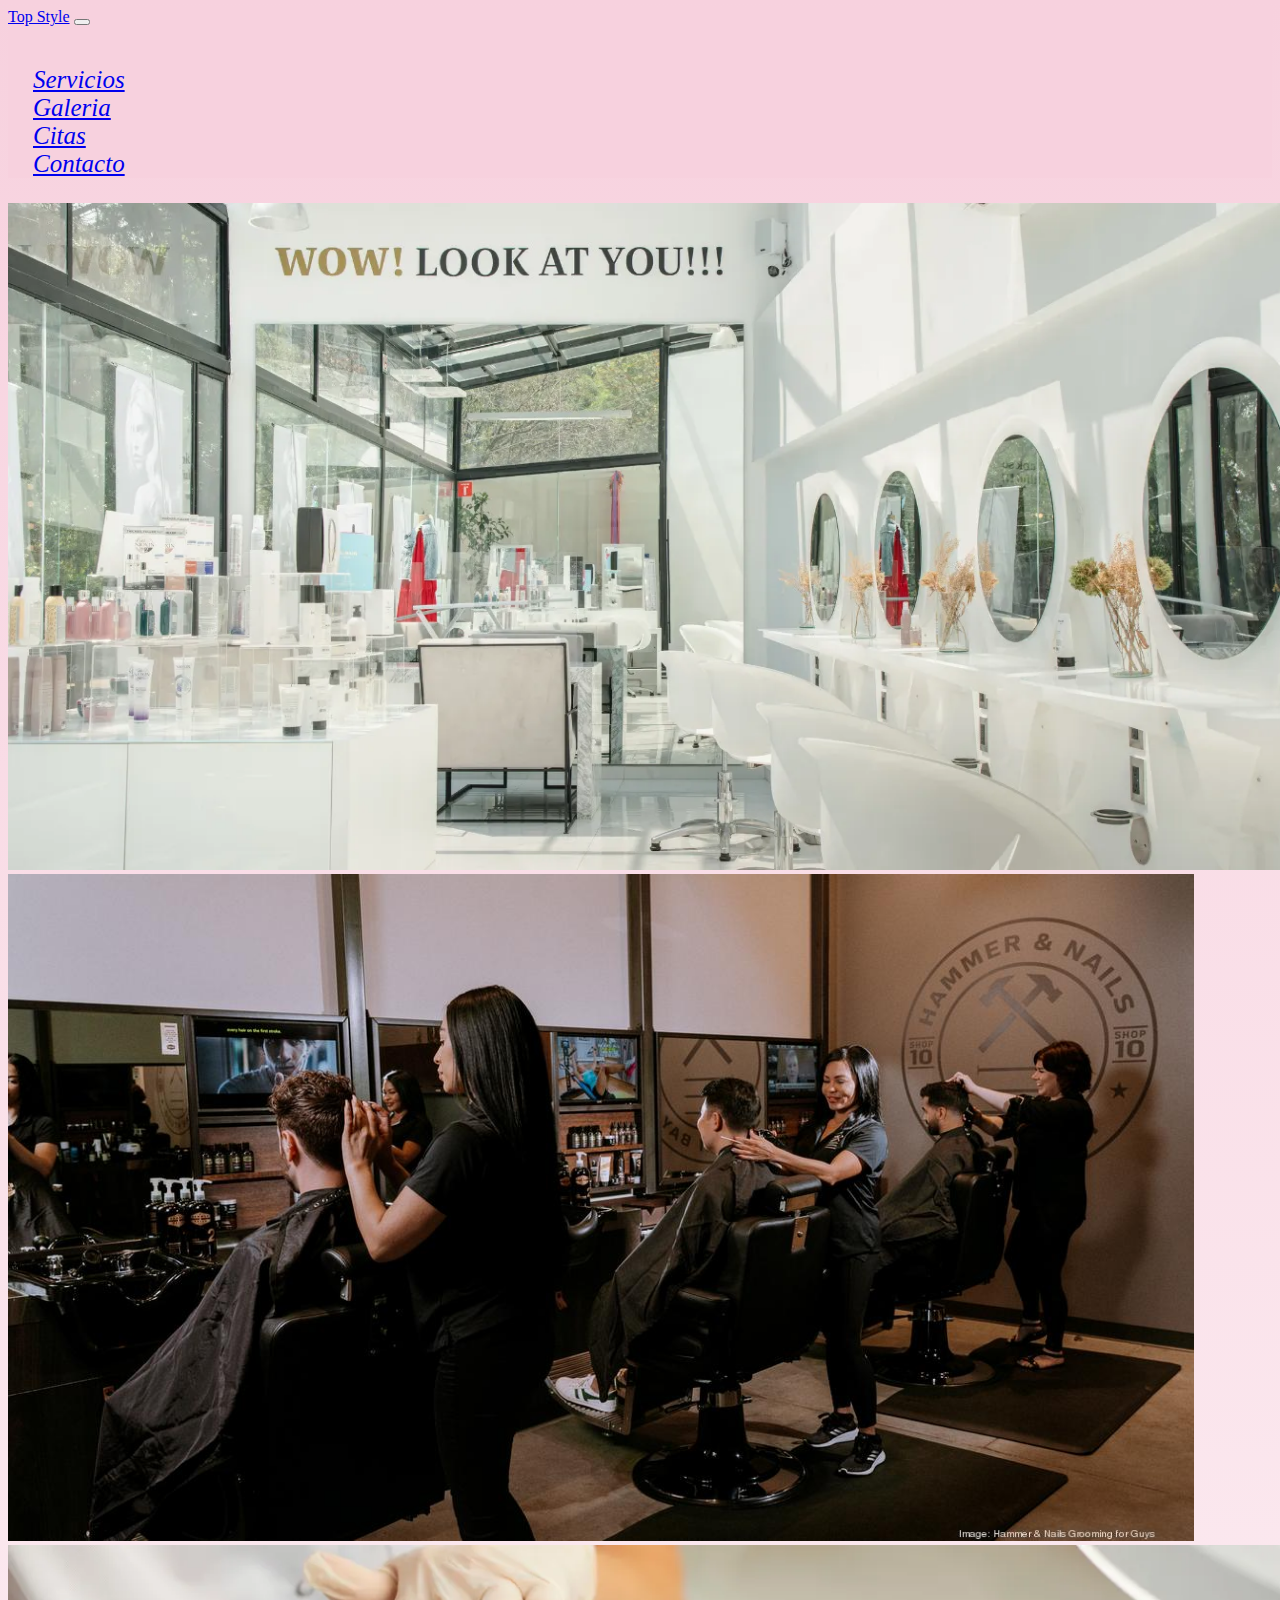
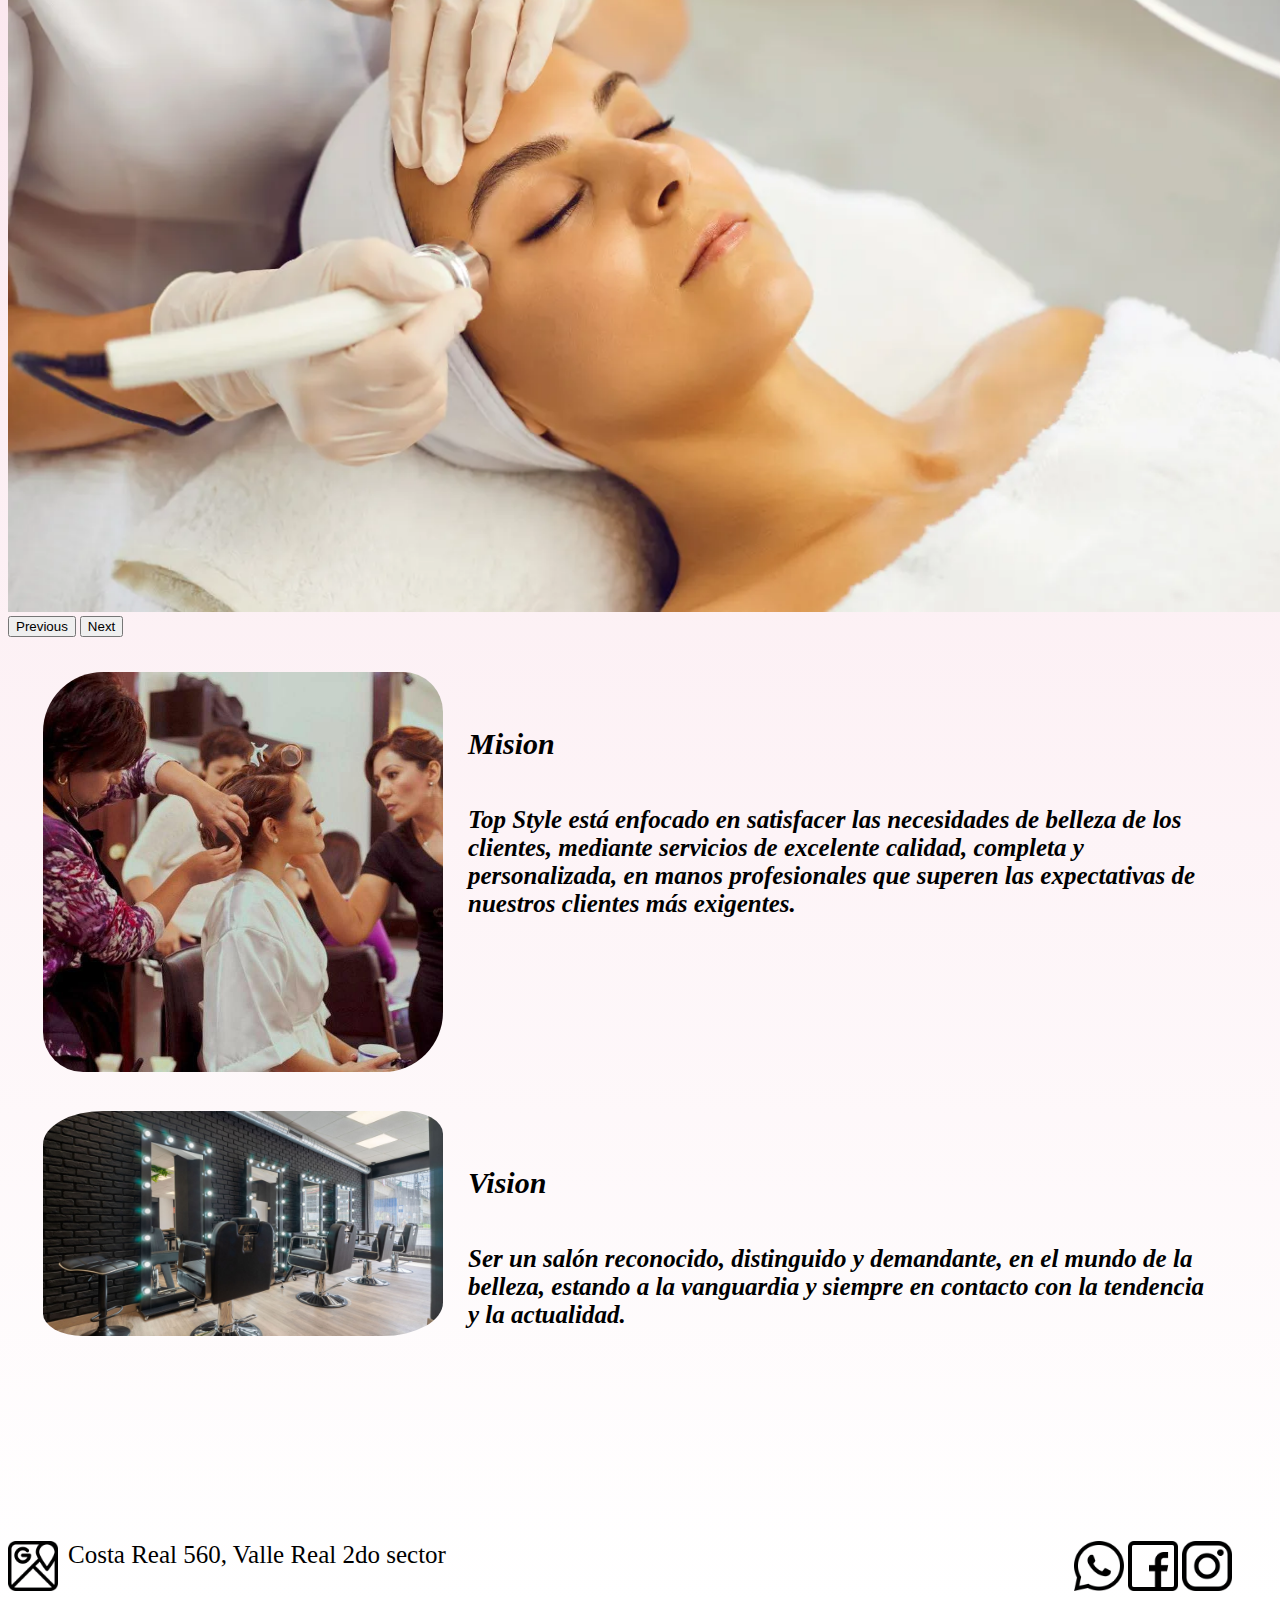
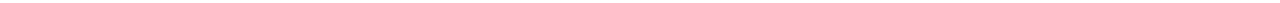
<file: desafio/index.html>
<!DOCTYPE html>
<html lang="es">
<head>
    <meta charset="UTF-8">
    <meta http-equiv="X-UA-Compatible" content="IE=edge">
    <meta name="viewport" content="width=device-width, initial-scale=1.0">
    <meta name="description" content="TOP Style una estetica hecha para hacerte sentir bonita por fuera y por dentro">
    <meta name="keywords" content="corte para hombre, corte mujer, tintes, tratamientos, luces">
    <title>Top Style</title>
    <link rel="stylesheet" href="./Saas/main.css">
    <link
      rel="stylesheet"
       href="https://cdnjs.cloudflare.com/ajax/libs/animate.css/4.1.1/animate.min.css"/>
    <link href="https://unpkg.com/aos@2.3.1/dist/aos.css" rel="stylesheet">
         <!-- CSS only -->
    <link href="https://cdn.jsdelivr.net/npm/bootstrap@5.2.0/dist/css/bootstrap.min.css" rel="stylesheet" integrity="sha384-gH2yIJqKdNHPEq0n4Mqa/HGKIhSkIHeL5AyhkYV8i59U5AR6csBvApHHNl/vI1Bx" crossorigin="anonymous">
</head>
   <body class="bg-main">
       <nav class="navbar navbar-expand-lg bg-nav">
            <div class="container-fluid">
                <a class="navbar-brand" href="./index.html">Top Style</a>
                <button class="navbar-toggler" type="button" data-bs-toggle="collapse" data-bs-target="#navbarNav" aria-controls="navbarNav" aria-expanded="false" aria-label="Toggle navigation">
                <span class="navbar-toggler-icon"></span>
                </button>
                  <div class="collapse navbar-collapse" id="navbarNav">
                     <ul class="navbar-nav">
                        <li class="nav-item">
                          <a class="nav-link" href="./pages/servicios.html">Servicios</a>
                       </li>
                       <li class="nav-item">
                          <a class="nav-link" href="./pages/galeria.html">Galeria</a>
                       </li>
                       <li class="nav-item">
                          <a class="nav-link" href="./pages/citas.html">Citas</a>
                       </li>
                       <li class="nav-item">
                          <a class="nav-link" href="./pages/contacto.html">Contacto</a>
                       </li>
                      </ul>
                   </div>
               </div>
         </nav>
         <div id="carouselExampleControls" class="carousel slide" data-bs-ride="carousel">
              <div class="carousel-inner">
                 <div class="carousel-item active">
                    <img src="./Assets/Img/sabrina.png" class="d-block w-100" alt="Indeximg" >
                 </div>
                 <div class="carousel-item">
                    <img src="./Assets/Img/hammer.png" class="d-block w-100" alt="Index2" >
                 </div>
                 <div class="carousel-item">
                    <img src="./Assets/Img/sab.png" class="d-block w-100" alt="Index3" >
                 </div>
              </div>
              <button class="carousel-control-prev" type="button" data-bs-target="#carouselExampleControls" data-bs-slide="prev">
                <span class="carousel-control-prev-icon" aria-hidden="true"></span>
                <span class="visually-hidden">Previous</span>
              </button>
              <button class="carousel-control-next" type="button" data-bs-target="#carouselExampleControls" data-bs-slide="next">
                <span class="carousel-control-next-icon" aria-hidden="true"></span>
                <span class="visually-hidden">Next</span>
              </button>
         </div>
    <main class="grid-main">
        <div class="grid-image">
            <img src="./Assets/Img/Imagen1.jpg" alt="Imegensalon" class="image-style">
        </div>
        <div class="grid-item">
            <ul>
              <li><h3>Mision</h3></li>
              <li><h4>Top Style está enfocado en satisfacer las necesidades de belleza de los clientes, mediante servicios de excelente calidad, completa y personalizada, en manos profesionales que superen las expectativas de nuestros clientes más exigentes.</h4></li>
            </ul>
        </div>
        <div class="grid-image">
            <img src="./Assets/Img/indexfoto.JPG" alt="iamgenMain" class="image-style">
        </div>
        <div class="grid-item">    
            <ul>
              <li><h3>Vision</h3></li>
              <li><h4>Ser un salón reconocido, distinguido y demandante, en el mundo de la belleza, estando a la vanguardia y siempre en contacto con la tendencia y la actualidad.</h4></li>
            </ul>
        </div>
    </main>
    <footer class="grid-footer">
        <div class="footerM">
          <img src="./Assets/Img/Google.png" alt="mapa">
        </div>
        <div class="footerU">
             <a href="https://g.page/topstylebypatycortes?share"> Costa Real 560, Valle Real 2do sector</a>
        </div>
        <div class="footerC">
           <a href="https://api.whatsapp.com/send/?phone=5218446223055&text=Hola%2C+me+gustar%C3%ADa+hacer+una+cita.&type=phone_number&app_absent=0"><img src="./Assets/Img/whatss.png" alt="Whatsapp" width="50"></a>
           <a href="https://www.facebook.com/topstylebypatycortes/"><img src="./Assets/Img/Face.png" alt="Facebook" width="50"></a>
           <a href="https://www.instagram.com/topstyleslw/"><img src="./Assets/Img/Insta.png" alt="Instagram" width="50"></a>
        </div>
    </footer>

    <!-- JavaScript Bundle with Popper -->
<script src="https://cdn.jsdelivr.net/npm/bootstrap@5.2.0/dist/js/bootstrap.bundle.min.js" integrity="sha384-A3rJD856KowSb7dwlZdYEkO39Gagi7vIsF0jrRAoQmDKKtQBHUuLZ9AsSv4jD4Xa" crossorigin="anonymous"></script>
</body>
</html>
</file>
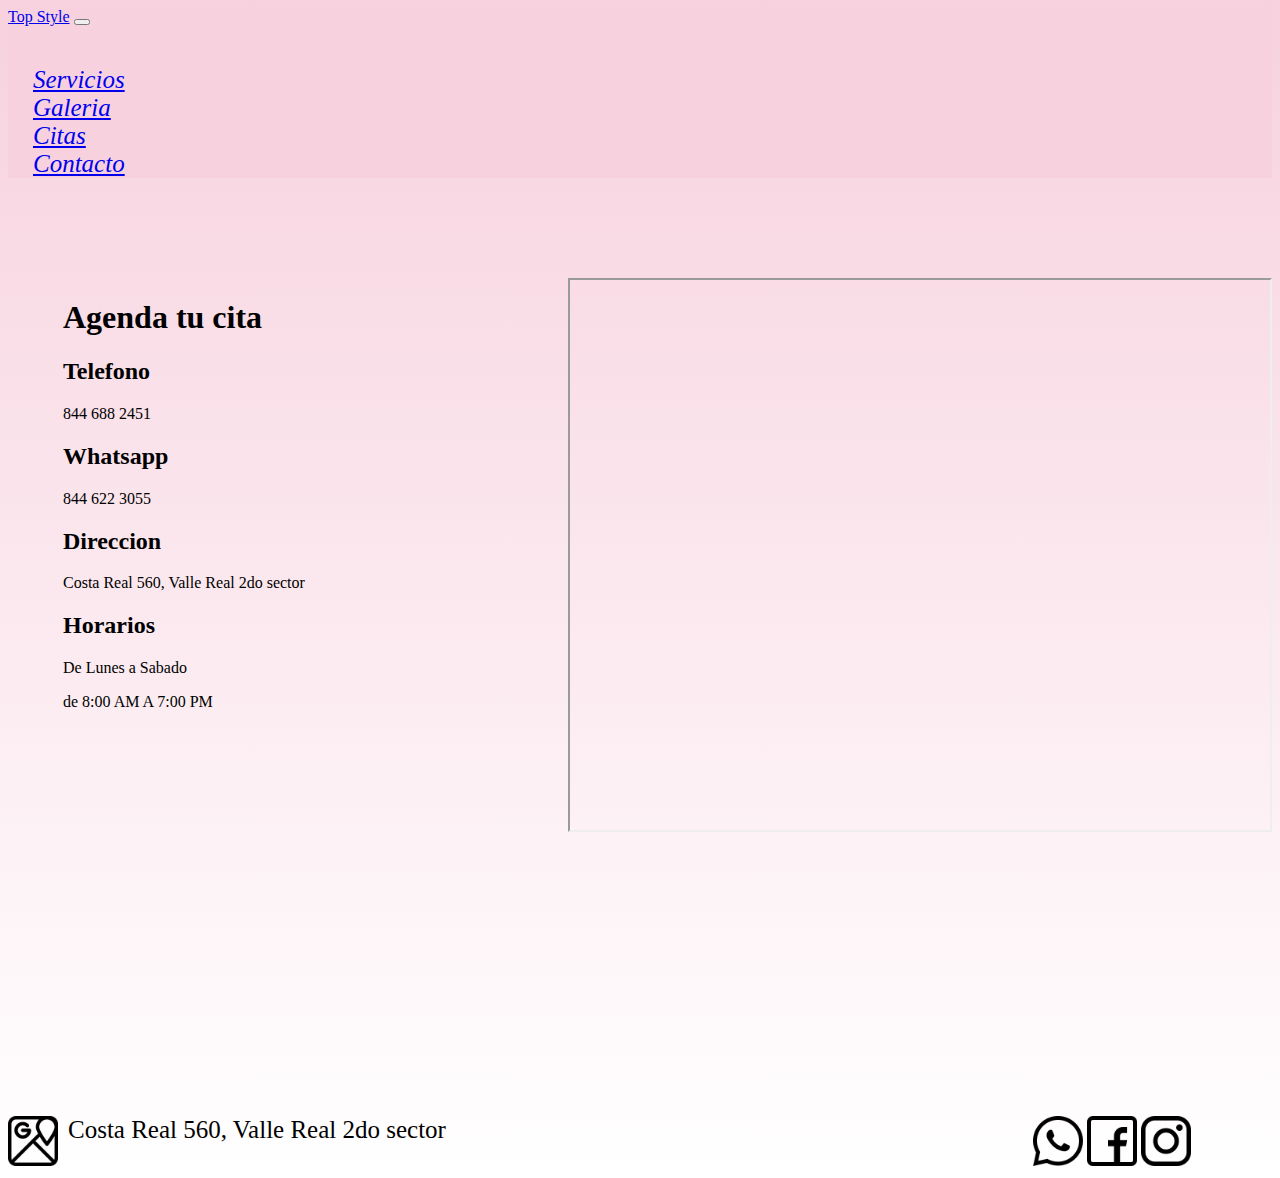
<file: desafio/pages/citas.html>
<!DOCTYPE html>
<html lang="es">
<head>
    <meta charset="UTF-8">
    <meta http-equiv="X-UA-Compatible" content="IE=edge">
    <meta name="viewport" content="width=device-width, initial-scale=1.0">
    <meta name="description" content="TOP Style una estetica hecha para hacerte sentir bonita por fuera y por dentro">
    <meta name="keywords" content="corte para hombre, corte mujer, tintes, tratamientos, luces, telefono de contacto, ubicacion, whatsapp">
    <title>Citas</title>
    <link rel="stylesheet" href="../Saas/main.css">
    <link
    rel="stylesheet"
    href="https://cdnjs.cloudflare.com/ajax/libs/animate.css/4.1.1/animate.min.css"/>
      <!-- CSS only -->
    <link href="https://cdn.jsdelivr.net/npm/bootstrap@5.2.0/dist/css/bootstrap.min.css" rel="stylesheet" integrity="sha384-gH2yIJqKdNHPEq0n4Mqa/HGKIhSkIHeL5AyhkYV8i59U5AR6csBvApHHNl/vI1Bx" crossorigin="anonymous">
</head>
<body class="bg-main">
    <nav class="navbar navbar-expand-lg bg-nav">
        <div class="container-fluid">
            <a class="navbar-brand" href="../index.html">Top Style</a>
            <button class="navbar-toggler" type="button" data-bs-toggle="collapse" data-bs-target="#navbarNav" aria-controls="navbarNav" aria-expanded="false" aria-label="Toggle navigation">
              <span class="navbar-toggler-icon"></span>
            </button>
           <div class="collapse navbar-collapse" id="navbarNav">
              <ul class="navbar-nav">
               <li class="nav-item">
                  <a class="nav-link" href="./servicios.html">Servicios</a>
               </li>
               <li class="nav-item">
                  <a class="nav-link" href="./galeria.html">Galeria</a>
               </li>
               <li class="nav-item">
                  <a class="nav-link" href="./citas.html">Citas</a>
               </li>
               <li class="nav-item">
                  <a class="nav-link" href="./contacto.html">Contacto</a>
               </li>
             </ul>
           </div>
         </div>
    </nav>
    <main class="grid-citas">
      <div>
        <p><h1>Agenda tu cita</h1></p>
          <h2>Telefono</h2>
            <p>844 688 2451</p>
          <h2>Whatsapp</h2></p>
            <a href="https://api.whatsapp.com/send/?phone=5218446223055&text=Hola%2C+me+gustar%C3%ADa+hacer+una+cita.&type=phone_number&app_absent=0"><p>844 622 3055</p></a>
          <h2>Direccion</h2>
            <a href="https://g.page/topstylebypatycortes?share"> Costa Real 560, Valle Real 2do sector</a>
          <h2>Horarios</h2>
            <p>De Lunes a Sabado</p>
            <p>de 8:00 AM A 7:00 PM</p>
      </div>
      <div >
        <iframe class="maps" src="https://www.google.com/maps/embed?pb=!1m14!1m8!1m3!1d14408.153264188877!2d-100.961969!3d25.470396!3m2!1i1024!2i768!4f13.1!3m3!1m2!1s0x0%3A0x3c807aadc5c3ec87!2sTOP%20STYLE%20BY%20PATY%20CORT%C3%89S!5e0!3m2!1ses!2smx!4v1659035635807!5m2!1ses!2smx" allowfullscreen="" loading="lazy" referrerpolicy="no-referrer-when-downgrade"></iframe>
      </div>
    </main>


    <footer class="grid-footer">
      <div class="footerM">
        <img src="../Assets/Img/Google.png" alt="">
      </div>
      <div class="footerU">
        <a href="https://g.page/topstylebypatycortes?share"> Costa Real 560, Valle Real 2do sector</a>
      </div>
      <div id="footerC">
        <a href="https://api.whatsapp.com/send/?phone=5218446223055&text=Hola%2C+me+gustar%C3%ADa+hacer+una+cita.&type=phone_number&app_absent=0"><img src="../Assets/Img/whatss.png" alt="Whatsapp" width="50"></a>
        <a href="https://www.facebook.com/topstylebypatycortes/"><img src="../Assets/Img/Face.png" alt="Facebook" width="50"></a>
        <a href="https://www.instagram.com/topstyleslw/"><img src="../Assets/Img/Insta.png" alt="Instagram" width="50"></a>
      </div>
    </footer>


    <!-- JavaScript Bundle with Popper -->
<script src="https://cdn.jsdelivr.net/npm/bootstrap@5.2.0/dist/js/bootstrap.bundle.min.js" integrity="sha384-A3rJD856KowSb7dwlZdYEkO39Gagi7vIsF0jrRAoQmDKKtQBHUuLZ9AsSv4jD4Xa" crossorigin="anonymous"></script>
</body>
</html>
</file>
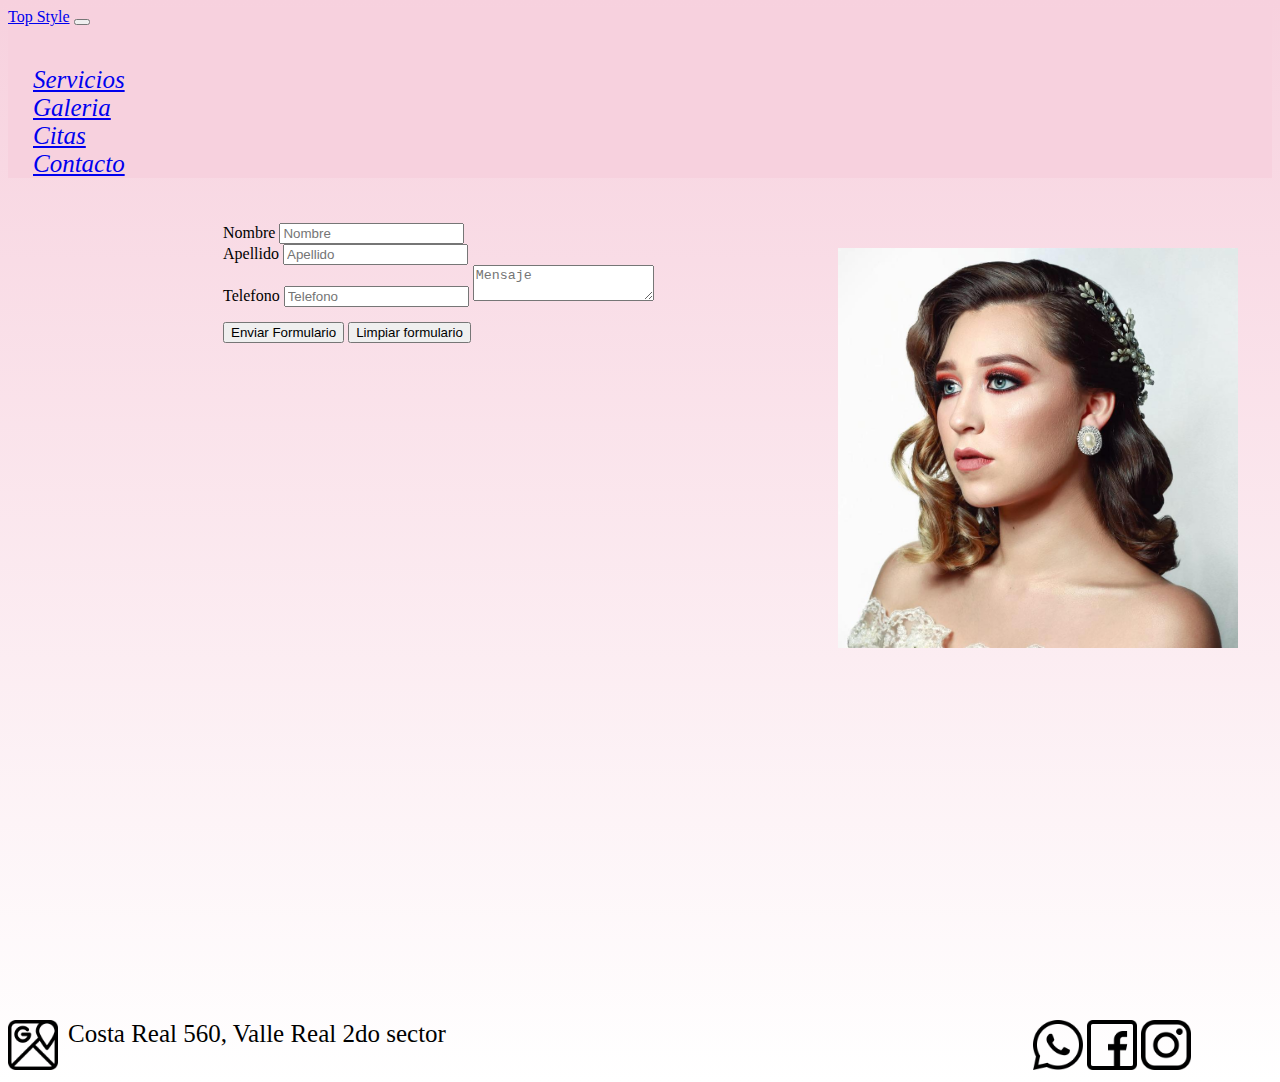
<file: desafio/pages/contacto.html>
<!DOCTYPE html>
<html lang="es">
<head>
    <meta charset="UTF-8">
    <meta http-equiv="X-UA-Compatible" content="IE=edge">
    <meta name="viewport" content="width=device-width, initial-scale=1.0">
    <meta name="description" content="TOP Style una estetica hecha para hacerte sentir bonita por fuera y por dentro">
    <meta name="keywords" content="corte para hombre, corte mujer, tintes, tratamientos, luces, telefono de contacto, ubicacion, whatsapp">
    <title>Contacto</title>
    <link rel="stylesheet" href="../Saas/main.css">
    <link
    rel="stylesheet"
    href="https://cdnjs.cloudflare.com/ajax/libs/animate.css/4.1.1/animate.min.css"/>
    <!-- CSS only -->
    <link href="https://cdn.jsdelivr.net/npm/bootstrap@5.2.0/dist/css/bootstrap.min.css" rel="stylesheet" integrity="sha384-gH2yIJqKdNHPEq0n4Mqa/HGKIhSkIHeL5AyhkYV8i59U5AR6csBvApHHNl/vI1Bx" crossorigin="anonymous">
</head>
<body class="bg-main">
    <nav class="navbar navbar-expand-lg bg-nav">
      <div class="container-fluid">
          <a class="navbar-brand" href="../index.html">Top Style</a>
          <button class="navbar-toggler" type="button" data-bs-toggle="collapse" data-bs-target="#navbarNav" aria-controls="navbarNav" aria-expanded="false" aria-label="Toggle navigation">
          <span class="navbar-toggler-icon"></span>
          </button>
        <div class="collapse navbar-collapse" id="navbarNav">
            <ul class="navbar-nav">
              <li class="nav-item">
                <a class="nav-link" href="./servicios.html">Servicios</a>
              </li>
              <li class="nav-item">
                <a class="nav-link" href="./galeria.html">Galeria</a>
              </li>
              <li class="nav-item">
                <a class="nav-link" href="./citas.html">Citas</a>
              </li>
              <li class="nav-item">
                <a class="nav-link" href="./contacto.html">Contacto</a>
              </li>
           </ul>
         </div>
      </div>
   </nav>
   <main class="grid-form">
      <section>
        <div class="mb-3">
          <label for="formGroupExampleInput" class="form-label">Nombre</label>
          <input type="text" class="form-control" id="formGroupExampleInput" placeholder="Nombre">
        </div>
        <div class="mb-3">
          <label for="formGroupExampleInput2" class="form-label">Apellido</label>
          <input type="text" class="form-control" id="formGroupExampleInput2" placeholder="Apellido">
        </div>
        <div class="mb-3 telefonoF">
          <label for="formGroupExampleInput2" class="form-label">Telefono</label>
          <input type="text" class="form-control" id="formGroupExampleInput2" placeholder="Telefono">
          <textarea name="" id="" placeholder="Mensaje"></textarea>
        </div>
        <div class="mb-3">
          <input type="submit" value="Enviar Formulario">
          <input type="reset" value="Limpiar formulario">
        </div>
      </section> 
      <div class="formImage">
        <img class="form_img" src="../Assets/Img/imagen2.jpg" alt="Imagen referencia">
      </div>
   </main>

    <footer class="grid-footer">
       <div class="footerM">
          <img src="../Assets/Img/Google.png" alt="">
       </div>
       <div class="footerU">
          <a href="https://g.page/topstylebypatycortes?share"> Costa Real 560, Valle Real 2do sector</a>
       </div>
       <div id="footerC">
          <a href="https://api.whatsapp.com/send/?phone=5218446223055&text=Hola%2C+me+gustar%C3%ADa+hacer+una+cita.&type=phone_number&app_absent=0"><img src="../Assets/Img/whatss.png" alt="Whatsapp" width="50"></a>
          <a href="https://www.facebook.com/topstylebypatycortes/"><img src="../Assets/Img/Face.png" alt="Facebook" width="50"></a>
          <a href="https://www.instagram.com/topstyleslw/"><img src="../Assets/Img/Insta.png" alt="Instagram" width="50"></a>
       </div>
    </footer>
    
    
        <!-- JavaScript Bundle with Popper -->
    <script src="https://cdn.jsdelivr.net/npm/bootstrap@5.2.0/dist/js/bootstrap.bundle.min.js" integrity="sha384-A3rJD856KowSb7dwlZdYEkO39Gagi7vIsF0jrRAoQmDKKtQBHUuLZ9AsSv4jD4Xa" crossorigin="anonymous"></script>
 </body>
</html>
</file>
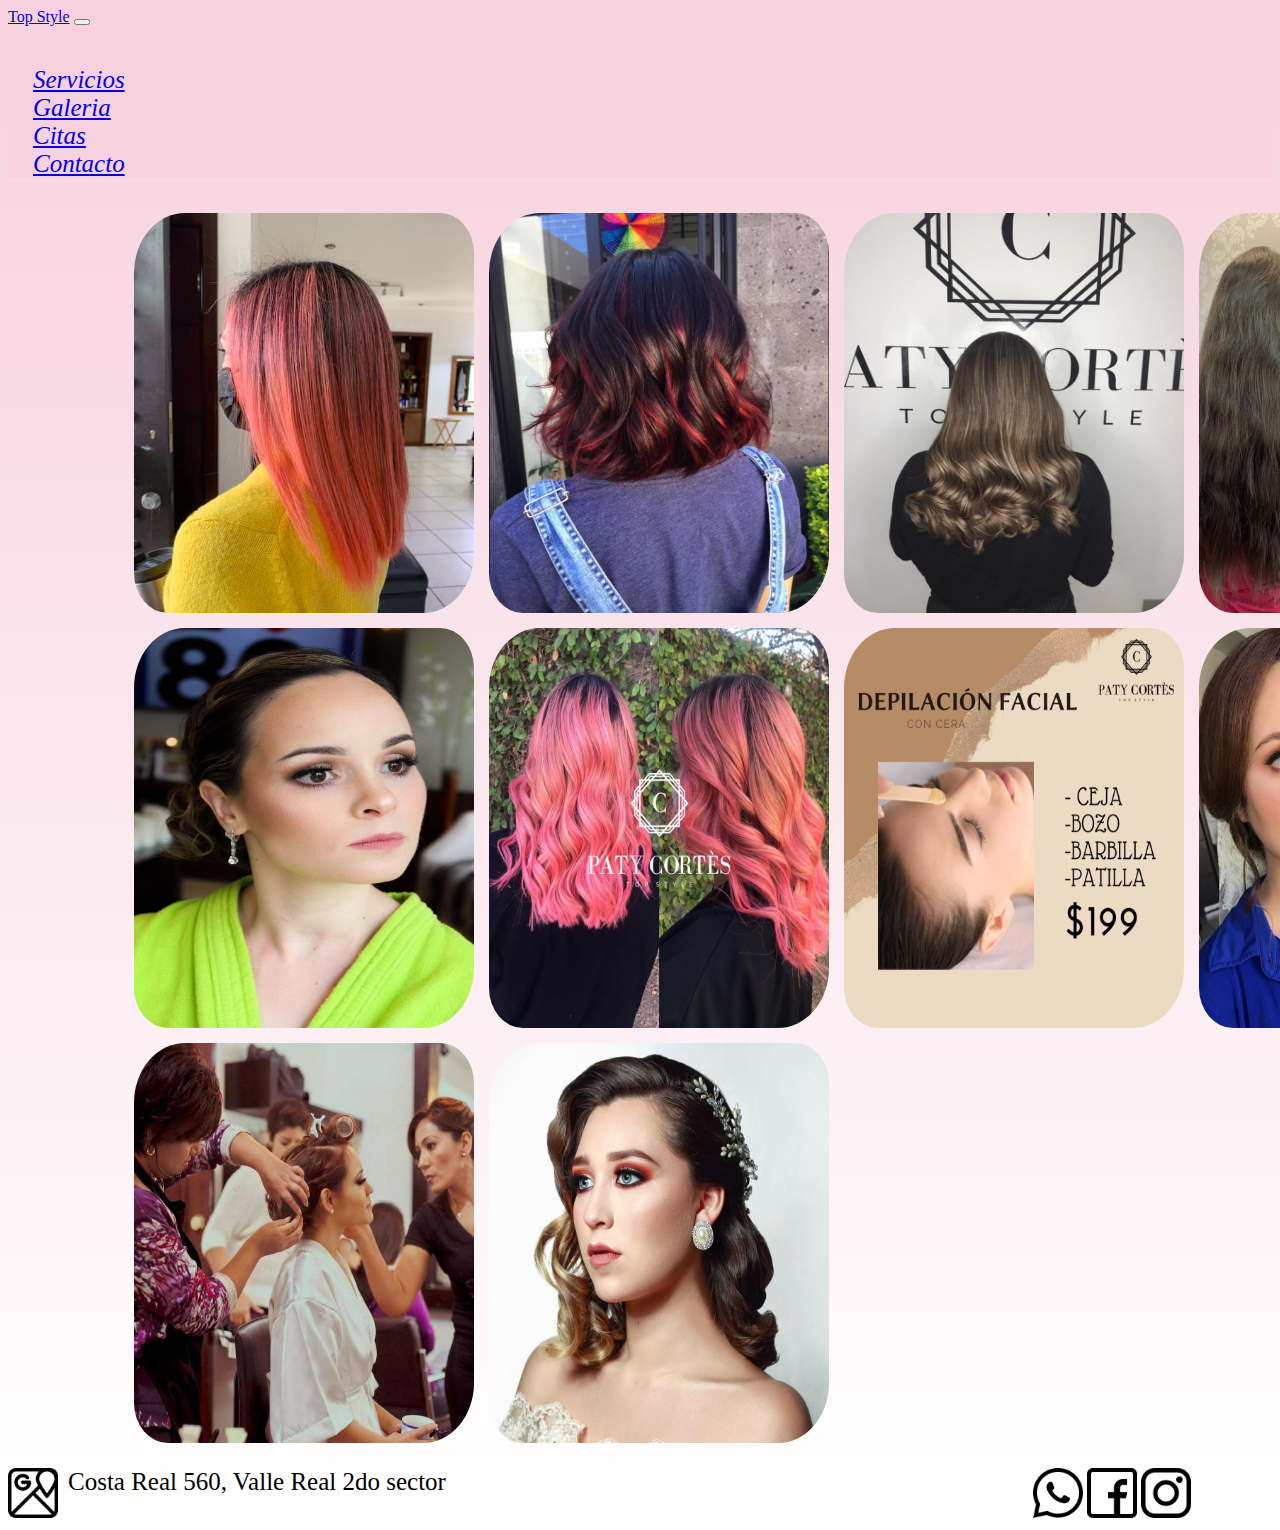
<file: desafio/pages/galeria.html>
<!DOCTYPE html>
<html lang="es">
  <head>
    <meta charset="UTF-8">
    <meta http-equiv="X-UA-Compatible" content="IE=edge">
    <meta name="viewport" content="width=device-width, initial-scale=1.0">
    <meta name="description" content="TOP Style una estetica hecha para hacerte sentir bonita por fuera y por dentro">
    <meta name="keywords" content="corte para hombre, corte mujer, tintes, tratamientos, luces">
    <title>Galeria</title>
    <link rel="stylesheet" href="../Saas/main.css">
    <link
    rel="stylesheet"
    href="https://cdnjs.cloudflare.com/ajax/libs/animate.css/4.1.1/animate.min.css"/>
       <!-- CSS only -->
   <link href="https://cdn.jsdelivr.net/npm/bootstrap@5.2.0/dist/css/bootstrap.min.css" rel="stylesheet" integrity="sha384-gH2yIJqKdNHPEq0n4Mqa/HGKIhSkIHeL5AyhkYV8i59U5AR6csBvApHHNl/vI1Bx" crossorigin="anonymous">
  </head> 
  <body class="bg-main">
    <nav class="navbar navbar-expand-lg bg-nav">
      <div class="container-fluid">
        <a class="navbar-brand" href="../index.html">Top Style</a>
        <button class="navbar-toggler" type="button" data-bs-toggle="collapse" data-bs-target="#navbarNav" aria-controls="navbarNav" aria-expanded="false" aria-label="Toggle navigation">
          <span class="navbar-toggler-icon"></span>
        </button>
        <div class="collapse navbar-collapse" id="navbarNav">
          <ul class="navbar-nav">
            <li class="nav-item">
              <a class="nav-link" href="./servicios.html">Servicios</a>
            </li>
            <li class="nav-item">
              <a class="nav-link" href="./galeria.html">Galeria</a>
            </li>
            <li class="nav-item">
              <a class="nav-link" href="./citas.html">Citas</a>
            </li>
            <li class="nav-item">
              <a class="nav-link" href="./contacto.html">Contacto</a>
            </li>
         </ul>
       </div>
     </div>
    </nav>
    <main>
       <section class="imagen animate__animated animate__bounceInDown">
         <img class="img image-serv" src="../Assets/Img/galeria.jpg" alt="" >
         <img class="img image-serv" src="../Assets/Img/galeria1.jpg" alt="">
         <img class="img image-serv" src="../Assets/Img/galeria2.jpg" alt="">
         <img class="img image-serv" src="../Assets/Img/galeria3.jpg" alt="">
         <img class="img image-serv" src="../Assets/Img/galeria4.jpg" alt="">
         <img class="img image-serv" src="../Assets/Img/galeria5.jpg" alt="">
         <img class="img image-serv" src="../Assets/Img/galeria6.jpg" alt="">
         <img class="img image-serv" src="../Assets/Img/galeria7.jpg" alt="">
         <img class="img image-serv" src="../Assets/Img/Imagen1.jpg" alt="">
         <img class="img image-serv" src="../Assets/Img/imagen2.jpg" alt="">
       </section>
    </main>

    <footer class="grid-footer">
      <div class="footerM">
        <img src="../Assets/Img/Google.png" alt="">
      </div>
      <div class="footerU">
        <a href="https://g.page/topstylebypatycortes?share"> Costa Real 560, Valle Real 2do sector</a>
      </div>
      <div id="footerC">
        <a href="https://api.whatsapp.com/send/?phone=5218446223055&text=Hola%2C+me+gustar%C3%ADa+hacer+una+cita.&type=phone_number&app_absent=0"><img src="../Assets/Img/whatss.png" alt="Whatsapp" width="50"></a>
        <a href="https://www.facebook.com/topstylebypatycortes/"><img src="../Assets/Img/Face.png" alt="Facebook" width="50"></a>
        <a href="https://www.instagram.com/topstyleslw/"><img src="../Assets/Img/Insta.png" alt="Instagram" width="50"></a>
      </div>
    </footer>


      <!-- JavaScript Bundle with Popper -->
      <script src="https://cdn.jsdelivr.net/npm/bootstrap@5.2.0/dist/js/bootstrap.bundle.min.js" integrity="sha384-A3rJD856KowSb7dwlZdYEkO39Gagi7vIsF0jrRAoQmDKKtQBHUuLZ9AsSv4jD4Xa" crossorigin="anonymous"></script>
  </body>
</html>
</file>
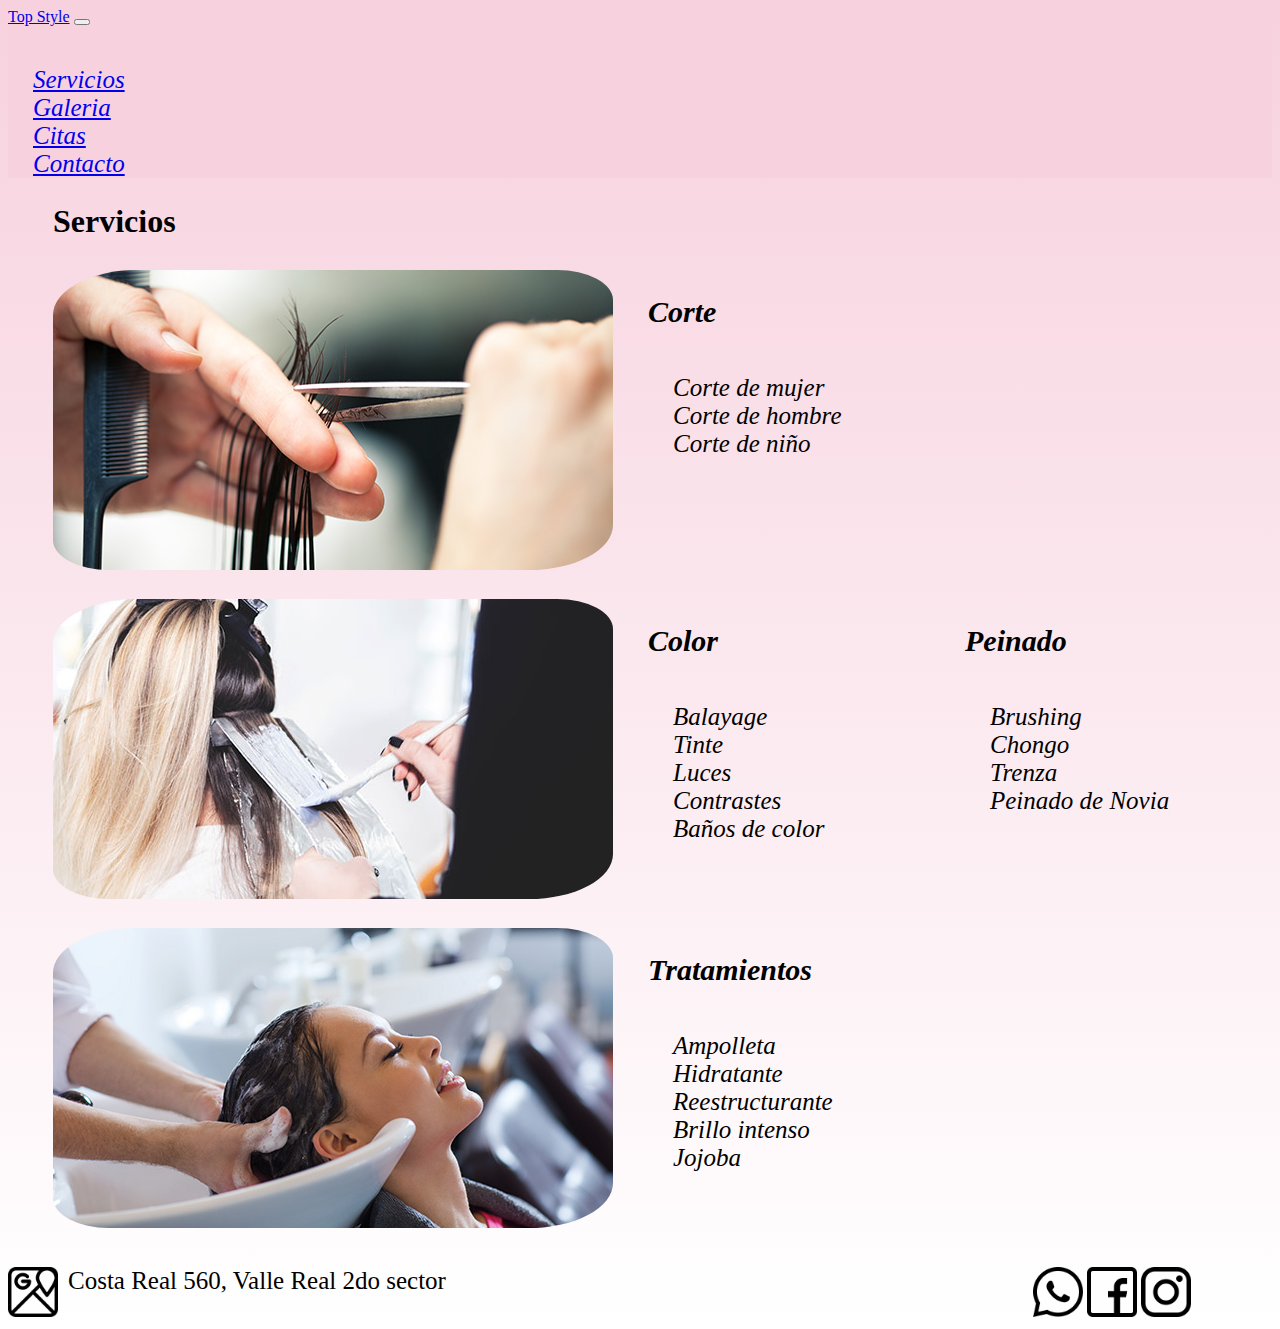
<file: desafio/pages/servicios.html>
<!DOCTYPE html>
<html lang="es">
<head>
    <meta charset="UTF-8">
    <meta http-equiv="X-UA-Compatible" content="IE=edge">
    <meta name="viewport" content="width=device-width, initial-scale=1.0">
    <meta name="description" content="TOP Style una estetica hecha para hacerte sentir bonita por fuera y por dentro">
    <meta name="keywords" content="corte para hombre, corte mujer, tintes, tratamientos, luces">
    <title>Servicos</title>
    <link rel="stylesheet" href="../Saas/main.css">
    <link
    rel="stylesheet"
    href="https://cdnjs.cloudflare.com/ajax/libs/animate.css/4.1.1/animate.min.css"/>
         <!-- CSS only -->
    <link href="https://cdn.jsdelivr.net/npm/bootstrap@5.2.0/dist/css/bootstrap.min.css" rel="stylesheet" integrity="sha384-gH2yIJqKdNHPEq0n4Mqa/HGKIhSkIHeL5AyhkYV8i59U5AR6csBvApHHNl/vI1Bx" crossorigin="anonymous">
</head>
<body class="bg-main">
  <nav class="navbar navbar-expand-lg bg-nav">
    <div class="container-fluid">
      <a class="navbar-brand" href="../index.html">Top Style</a>
      <button class="navbar-toggler" type="button" data-bs-toggle="collapse" data-bs-target="#navbarNav" aria-controls="navbarNav" aria-expanded="false" aria-label="Toggle navigation">
        <span class="navbar-toggler-icon"></span>
      </button>
      <div class="collapse navbar-collapse" id="navbarNav">
        <ul class="navbar-nav">
          <li class="nav-item">
            <a class="nav-link" href="./servicios.html">Servicios</a>
          </li>
          <li class="nav-item">
            <a class="nav-link" href="./galeria.html">Galeria</a>
          </li>
          <li class="nav-item">
            <a class="nav-link" href="./citas.html">Citas</a>
          </li>
          <li class="nav-item">
            <a class="nav-link" href="./contacto.html">Contacto</a>
          </li>
        </ul>
      </div>
    </div>
  </nav>
         <main>
            <div class="dStyle">
                <h1>Servicios</h1>
            </div>
              <section class="grid-corte">
                 <div>
                    <img src="../Assets/Img/corte-de-cabello.jpg" alt="cortedecabello" class="image-serv">
                 </div>
                 <div>
                     <h3 class="encabezado">Corte</h3>
                        <ul>
                           <li>Corte de mujer</li>
                           <li>Corte de hombre</li>
                           <li>Corte de niño</li>
                       </ul>
                  </div>
                      <p></p>
                  <div>
                      <img src="../Assets/Img/tinte-de-cabello.jpg" alt="Tinte" class="image-serv">
                  </div>
                 <div>
                    <h3 class="encabezado">Color</h3>
                      <ul>
                        <li>Balayage</li>
                        <li>Tinte</li>
                        <li>Luces</li>
                        <li>Contrastes</li>
                        <li>Baños de color</li>
                     </ul>
                  </div>
                  <div>
                     <h3 class="encabezado">Peinado</h3>
                       <ul>
                         <li>Brushing</li>
                         <li>Chongo</li>
                         <li>Trenza</li>
                         <li>Peinado de Novia</li>
                       </ul>
                   </div>
                   <div>
                      <img src="../Assets/Img/tratamiento-para-el-cabello.jpg" alt="Tratamiento" class="image-serv">
                   </div>
                   <div>
                      <h3 class="encabezado">Tratamientos</h3>
                        <ul>
                          <li>Ampolleta</li>
                          <li>Hidratante</li>
                          <li>Reestructurante</li>
                          <li>Brillo intenso</li>
                          <li>Jojoba</li>
                       </ul>
                  </div>
            </section>
        </main>


    <footer class="grid-footer">
        <div class="footerM">
          <img src="../Assets/Img/Google.png" alt="">
        </div>
        <div class="footerU">
          <a href="https://g.page/topstylebypatycortes?share"> Costa Real 560, Valle Real 2do sector</a>
        </div>
        <div id="footerC">
          <a href="https://api.whatsapp.com/send/?phone=5218446223055&text=Hola%2C+me+gustar%C3%ADa+hacer+una+cita.&type=phone_number&app_absent=0"><img src="../Assets/Img/whatss.png" alt="Whatsapp" width="50"></a>
          <a href="https://www.facebook.com/topstylebypatycortes/"><img src="../Assets/Img/Face.png" alt="Facebook" width="50"></a>
          <a href="https://www.instagram.com/topstyleslw/"><img src="../Assets/Img/Insta.png" alt="Instagram" width="50"></a>
        </div>
    </footer>


    <!-- JavaScript Bundle with Popper -->
<script src="https://cdn.jsdelivr.net/npm/bootstrap@5.2.0/dist/js/bootstrap.bundle.min.js" integrity="sha384-A3rJD856KowSb7dwlZdYEkO39Gagi7vIsF0jrRAoQmDKKtQBHUuLZ9AsSv4jD4Xa" crossorigin="anonymous"></script>
</body>
</html>
</file>
<file: desafio/Saas/main.css>
div h3 {
  font-family: Georgia, "Times New Roman", Times, serif;
  font-size: 30px;
  font-style: oblique;
  margin-top: 25px;
}
div h4 {
  margin-top: 45px;
}
div ul {
  list-style: none;
  margin-left: auto;
  padding-left: 25px;
  padding-top: 15px;
  font-family: Georgia, "Times New Roman", Times, serif;
  font-style: oblique;
  font-size: 25px;
}

.grid-image {
  margin-left: 35px;
  margin-top: 35px;
}

.image-style {
  width: 400px;
}

.grid-item {
  margin-right: 55px;
  margin-top: 25px;
  text-align: left;
}

.image-serv, .image-style {
  border-radius: 15% 10%;
}

.dStyle {
  margin-left: 45px;
}

.bg-main {
  background: linear-gradient(#F7D1DE, 50%, white);
}

.bg-nav {
  background-color: #F7D1DE;
}

.imgText {
  display: grid;
  grid-template-columns: 1fr 3fr;
  margin-bottom: 15px;
}

.imagenPrincipal {
  width: 1890px;
  height: 700px;
}

.logo {
  width: 350px;
  height: 270px;
  border-radius: 50px;
}

#menu {
  display: grid;
  grid-template-columns: 2fr 1fr 1fr 1fr 1fr;
  align-items: center;
  padding: 10px 50px;
  font-size: 50px;
  gap: 10px;
  justify-content: end;
}

.grid-container {
  display: grid;
  grid-template-columns: 1fr;
  gap: 15px;
  margin: 5px;
}

.grid-main {
  display: grid;
  grid-template-columns: 1fr 2fr;
  grid-template-rows: 1fr 400px;
  margin-bottom: 65px;
}

.formulario {
  display: grid;
  grid-template-columns: 500px;
}

.grid-form {
  display: grid;
  grid-template-columns: 500px 1fr;
  gap: 55px;
  margin-bottom: 368px;
  margin-left: 200px;
  margin-top: 45px;
}

.form-control {
  width: -webkit-fit-content;
  width: -moz-fit-content;
  width: fit-content;
}

.imagen {
  width: 400px;
  display: grid;
  grid-template-columns: 1fr 1fr 1fr 1fr;
  margin-bottom: 25px;
  margin-left: 10%;
  margin-top: 35px;
  gap: 15px 15px;
}

.img {
  width: 340px;
  height: 400px;
}

.block {
  display: block;
}

.type {
  font-family: Georgia, "Times New Roman", Times, serif;
  font-size: medium;
  color: black;
}

#ubicacion {
  margin-left: auto;
  justify-content: space-between;
  margin-left: 1080px;
}

.grid-footer {
  display: grid;
  grid-template-columns: 50px 4fr 1fr;
  gap: 10px;
}

.footerM img {
  width: 50px;
  height: 50px;
}

.footerU a {
  text-align: center;
  font-size: 25px;
  text-decoration: none;
  color: black;
}

.footerC {
  text-align: center;
}

.citas {
  display: flex;
}

.li a {
  border-radius: 25px;
  text-decoration: none;
  color: black;
  justify-content: end;
}

.style {
  border-radius: 35px;
}

.grid-corte {
  display: grid;
  grid-template-columns: 1fr 1fr 1fr;
  row-gap: 25px;
  margin: 30px 25px 35px 45px;
  -moz-column-gap: 35px;
       column-gap: 35px;
}

.grid-citas {
  display: grid;
  grid-template-columns: 1fr 1fr;
  margin-bottom: 280px;
  margin-left: 55px;
  margin-top: 100px;
}

.grid-citas a {
  text-decoration: none;
  color: black;
  transition: all 1s;
}

.grid-citas a:hover {
  text-decoration: underline;
  font-size: large;
  font-style: oblique;
}

.li a:hover {
  background: linear-gradient(bisque, white);
}

.footerU:hover {
  text-decoration: underline;
}

.mb-3 {
  width: 500px;
  margin-left: 15px;
}

.formImage {
  margin-left: 75px;
  margin-top: 25px;
}

.form_img {
  width: 400px;
  height: 400px;
}

.telefonoF {
  margin-bottom: 15px;
}

.d-block {
  height: 667px;
}

.maps {
  width: 700px;
  height: 550px;
  border-style: 0;
}

@media (max-width: 1024px) {
  .d-block {
    height: auto;
  }
  .imagen {
    margin-left: 1%;
  }
  .grid-corte {
    margin-left: 2%;
  }
  .grid-citas {
    display: block;
    align-content: center;
    margin-left: 5%;
  }
  .grid-form {
    display: block;
    align-items: center;
    margin-left: 0%;
    width: 100%;
  }
  #formGroupExampleInput {
    width: -webkit-fit-content;
    width: -moz-fit-content;
    width: fit-content;
  }
  #formGroupExampleInput2 {
    width: -webkit-fit-content;
    width: -moz-fit-content;
    width: fit-content;
  }
}
@media (min-width: 2560px) {
  .d-block {
    height: 1000px;
    width: 1440px;
  }
}
@media (max-width: 425px) {
  .grid-main {
    display: block;
  }
  #menu {
    display: block;
  }
  .imagen {
    display: block;
  }
  .grid-form {
    display: block;
  }
  .formulario {
    margin-bottom: 15px;
  }
  .grid-corte {
    display: block;
    margin-left: 0%;
  }
  .grid-citas {
    display: block;
  }
  .img {
    margin-bottom: 10px;
  }
  .grid-image {
    margin-left: 2%;
    align-items: auto;
    width: 100%;
  }
  .dStyle {
    margin-left: 0%;
  }
  .image-serv, .image-style {
    width: 100%;
  }
  .formImage {
    margin-left: auto;
    width: auto;
  }
  .form_img {
    width: 50%;
    height: 50%;
  }
  .image-style {
    width: 100%;
  }
  .form-label {
    width: 10px;
  }
  .maps {
    width: -webkit-fit-content;
    width: -moz-fit-content;
    width: fit-content;
  }
}/*# sourceMappingURL=main.css.map */
</file>
